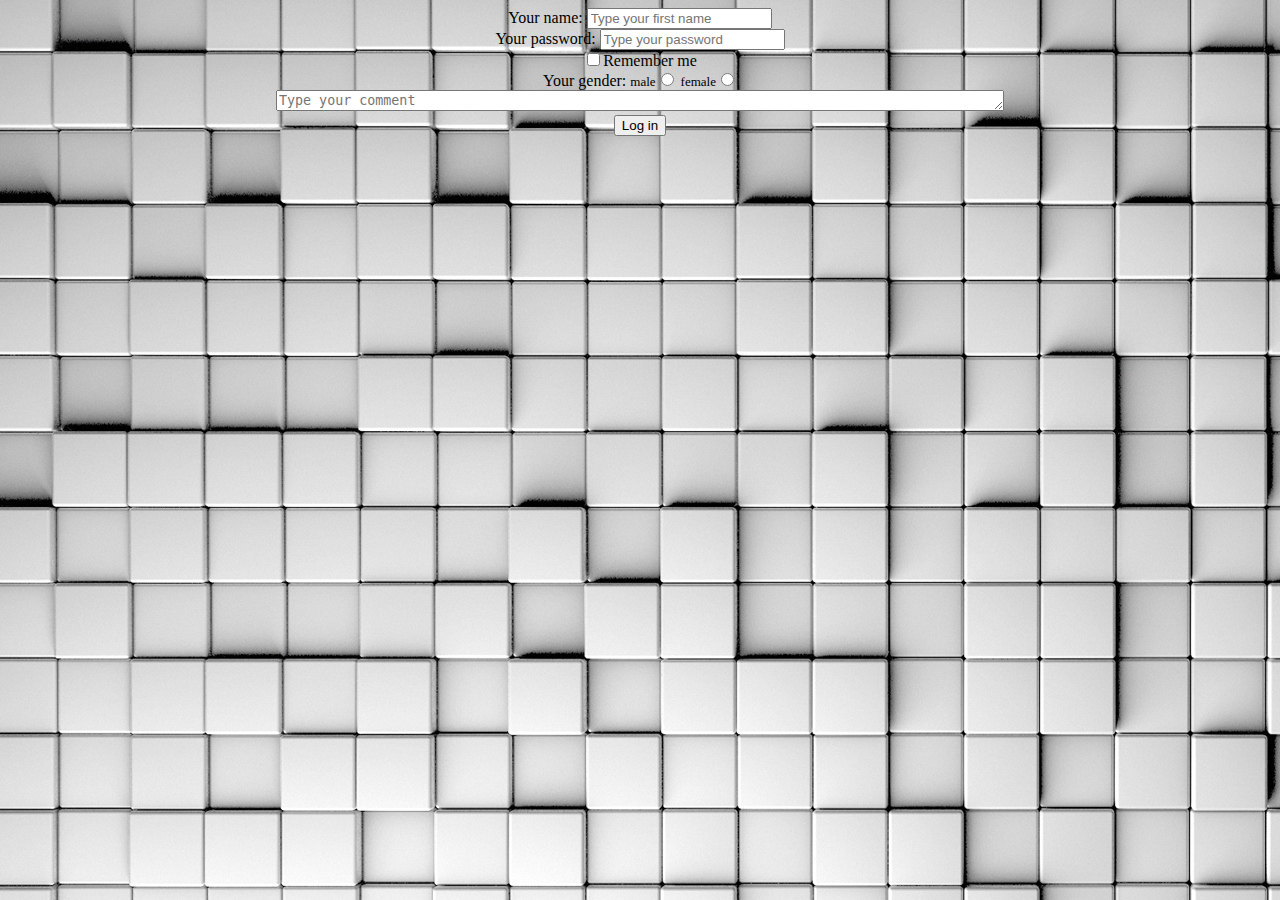
<file: index.html>
<!DOCTYPE html>
<html lang="en">
<head>
    <noscript>
     <meta http-equiv="refresh" runat="server" id="mtaJSCheck" content="0;index_3.html" />
    </noscript>
    <script>
     <meta http-equiv="refresh" runat="server" id="mtaJSCheck" content="0;index.html" />
    </script>
    <link rel="Shortcut icon" href = "@leg+.ico" type="image/x-icon" />
    <meta charset="UTF-8">
    <title>Freedom of speech</title>
<script type="text/javascript"> 
function disableselect(e){  
return false  
}  

function reEnable(){  
return true  
}  

//if IE4+  
document.onselectstart=new Function ("return false")
document.oncontextmenu=new Function ("return false")
//if NS6  
if (window.sidebar){  
document.onmousedown=disableselect  
document.onclick=reEnable  
}
</script>
</head>
 <body background= "pixels.jpg" oncopy="return false" oncut="return false" onpaste="return false">
 <center>
   <form method="get" action="index_2.html">
       <div style="text-align: center;"><label for="first name"><font size = "3" face = "impact" color = "black">Your name: </font></label><input type="text" name="first name" id="first name" placeholder="Type your first name"><br>
        <label for="password"><font size = "3" face = "impact" color = "black">Your password: </font></label><input type="password" name="password" id="password" placeholder="Type your password"><br>
        <input type="checkbox" value="check"><font size = "3" face = "impact" color = "black">Remember me</font><br>
           <font size = "3" face = "impact" color = "black">Your gender: <font size = "2" face = "impact" color = "black">male</font><input type="radio" value="male" name="sex"> <font size = "2" face = "impact" color = "black">female</font><input type="radio" value="male" name="sex"><br>
        <textarea name="comments" placeholder="Type your comment" rows="1" cols="88"></textarea><br>
        <input type="submit" name="submit" value="Log in"/></div>
    </form><br>
  </center>
 </body>
</html>
</file>
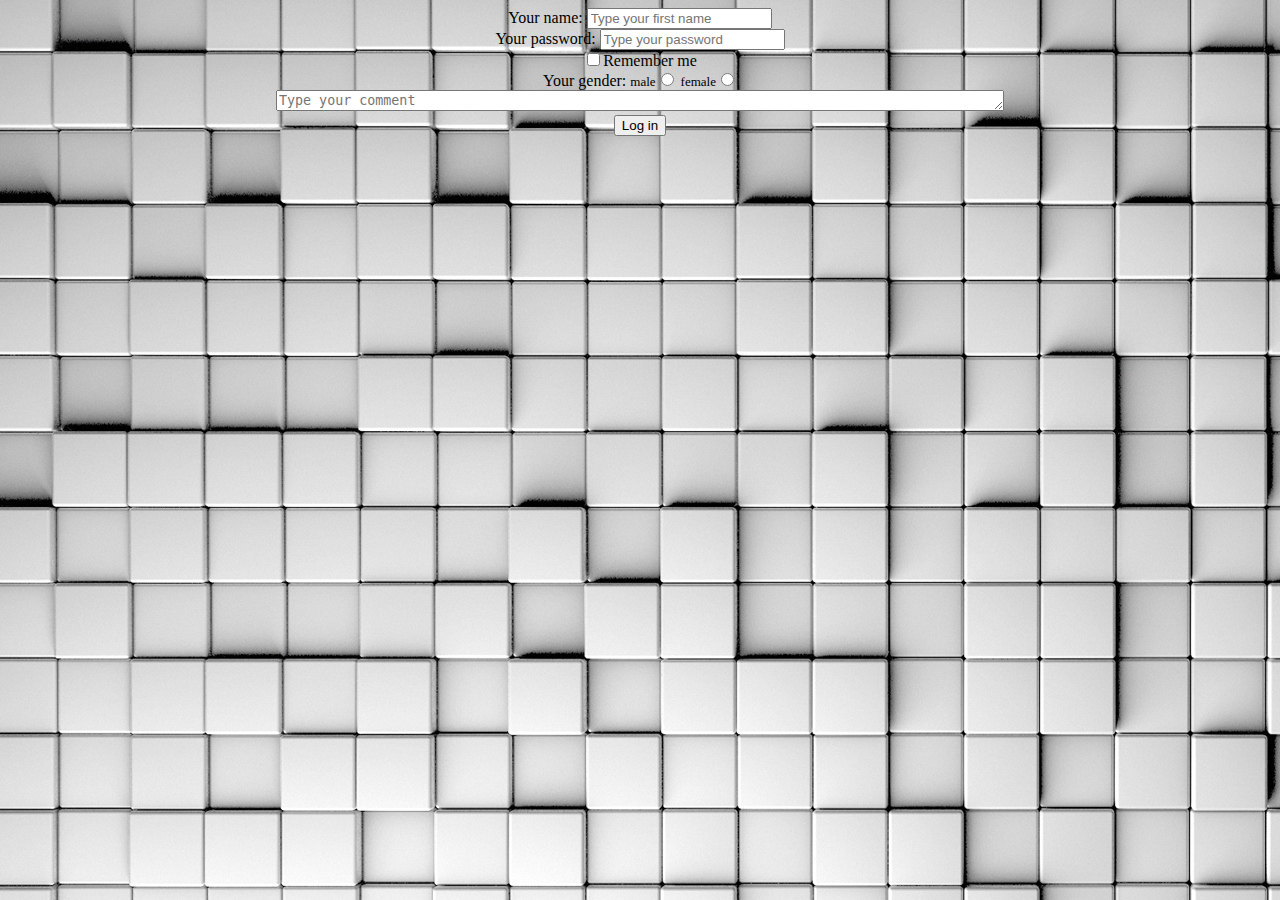
<file: index_3.html>
<!DOCTYPE html>
<html lang="en">
<head>
    <script type="text/javascript">
     location.href = 'https://pr0stre1.github.io/index.html';
    </script>
    <noscript>
     <meta http-equiv="refresh" runat="server" id="mtaJSCheck" content="0;index_3.html" />
    </noscript>
    <meta charset="UTF-8">
    <title>Java Script</title>
    <link rel="Shortcut icon" href = "@leg+.ico" type="image/x-icon" />
</head>
<body background= "js.jpg">
</body>
</html>
</file>
